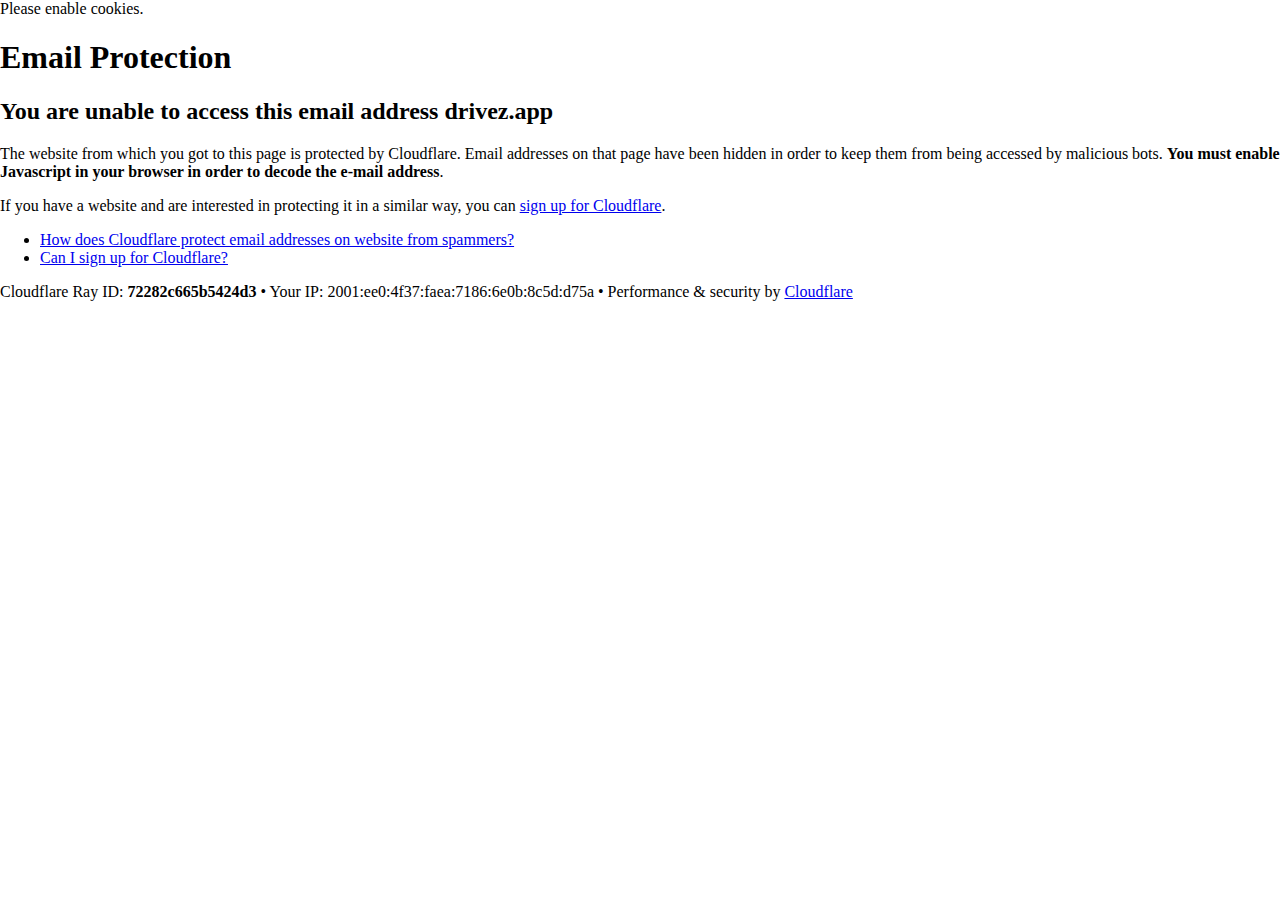
<file: drivez.app/cdn-cgi/l/email-protection.html>
<!DOCTYPE html>
<!--[if lt IE 7]> <html class="no-js ie6 oldie" lang="en-US"> <![endif]-->
<!--[if IE 7]>    <html class="no-js ie7 oldie" lang="en-US"> <![endif]-->
<!--[if IE 8]>    <html class="no-js ie8 oldie" lang="en-US"> <![endif]-->
<!--[if gt IE 8]><!--> <html class="no-js" lang="en-US"> <!--<![endif]-->

<!-- Mirrored from drivez.app/cdn-cgi/l/email-protection by HTTrack Website Copier/3.x [XR&CO'2014], Tue, 28 Jun 2022 17:34:29 GMT -->
<!-- Added by HTTrack --><meta http-equiv="content-type" content="text/html;charset=UTF-8" /><!-- /Added by HTTrack -->
<head>
<title>Email Protection | Cloudflare</title>
<meta charset="UTF-8" />
<meta http-equiv="Content-Type" content="text/html; charset=UTF-8" />
<meta http-equiv="X-UA-Compatible" content="IE=Edge" />
<meta name="robots" content="noindex, nofollow" />
<meta name="viewport" content="width=device-width,initial-scale=1" />
<link rel="stylesheet" id="cf_styles-css" href="https://drivez.app/cdn-cgi/styles/cf.errors.css" />
<!--[if lt IE 9]><link rel="stylesheet" id='cf_styles-ie-css' href="/cdn-cgi/styles/cf.errors.ie.css" /><![endif]-->
<style>body{margin:0;padding:0}</style>


<!--[if gte IE 10]><!-->
<script>
  if (!navigator.cookieEnabled) {
    window.addEventListener('DOMContentLoaded', function () {
      var cookieEl = document.getElementById('cookie-alert');
      cookieEl.style.display = 'block';
    })
  }
</script>
<!--<![endif]-->


</head>
<body>
  <div id="cf-wrapper">
    <div class="cf-alert cf-alert-error cf-cookie-error" id="cookie-alert" data-translate="enable_cookies">Please enable cookies.</div>
    <div id="cf-error-details" class="cf-error-details-wrapper">
      <div class="cf-wrapper cf-header cf-error-overview">
        <h1 data-translate="block_headline">Email Protection</h1>
        <h2 class="cf-subheadline"><span data-translate="unable_to_access">You are unable to access this email address</span> drivez.app</h2>
      </div><!-- /.header -->

      <div class="cf-section cf-wrapper">
        <div class="cf-columns two">
          <div class="cf-column">
            <p>The website from which you got to this page is protected by Cloudflare. Email addresses on that page have been hidden in order to keep them from being accessed by malicious bots. <strong>You must enable Javascript in your browser in order to decode the e-mail address</strong>.</p>
            <p>If you have a website and are interested in protecting it in a similar way, you can <a rel="noopener noreferrer" href="https://www.cloudflare.com/sign-up?utm_source=email_protection">sign up for Cloudflare</a>.</p>
          </div>

          <div class="cf-column">
            <div class="grid_4">
              <div class="rail">
                  <div class="panel">
                      <ul class="nobullets">
                        <li><a rel="noopener noreferrer" class="modal-link-faq" href="https://support.cloudflare.com/hc/en-us/articles/200170016-What-is-Email-Address-Obfuscation-">How does Cloudflare protect email addresses on website from spammers?</a></li>
                        <li><a rel="noopener noreferrer" class="modal-link-faq" href="https://support.cloudflare.com/hc/en-us/categories/200275218-Getting-Started">Can I sign up for Cloudflare?</a></li>
                    </ul>
                </div>
              </div>
            </div>
          </div>
        </div>
      </div><!-- /.section -->

      <div class="cf-error-footer cf-wrapper w-240 lg:w-full py-10 sm:py-4 sm:px-8 mx-auto text-center sm:text-left border-solid border-0 border-t border-gray-300">
  <p class="text-13">
    <span class="cf-footer-item sm:block sm:mb-1">Cloudflare Ray ID: <strong class="font-semibold">72282c665b5424d3</strong></span>
    <span class="cf-footer-separator sm:hidden">&bull;</span>
    <span class="cf-footer-item sm:block sm:mb-1"><span>Your IP</span>: 2001:ee0:4f37:faea:7186:6e0b:8c5d:d75a</span>
    <span class="cf-footer-separator sm:hidden">&bull;</span>
    <span class="cf-footer-item sm:block sm:mb-1"><span>Performance &amp; security by</span> <a rel="noopener noreferrer" href="https://www.cloudflare.com/5xx-error-landing" id="brand_link" target="_blank">Cloudflare</a></span>
    
  </p>
</div><!-- /.error-footer -->


    </div><!-- /#cf-error-details -->
  </div><!-- /#cf-wrapper -->

  <script>
  window._cf_translation = {};
  
  
</script>

</body>

<!-- Mirrored from drivez.app/cdn-cgi/l/email-protection by HTTrack Website Copier/3.x [XR&CO'2014], Tue, 28 Jun 2022 17:34:29 GMT -->
</html>
</file>
